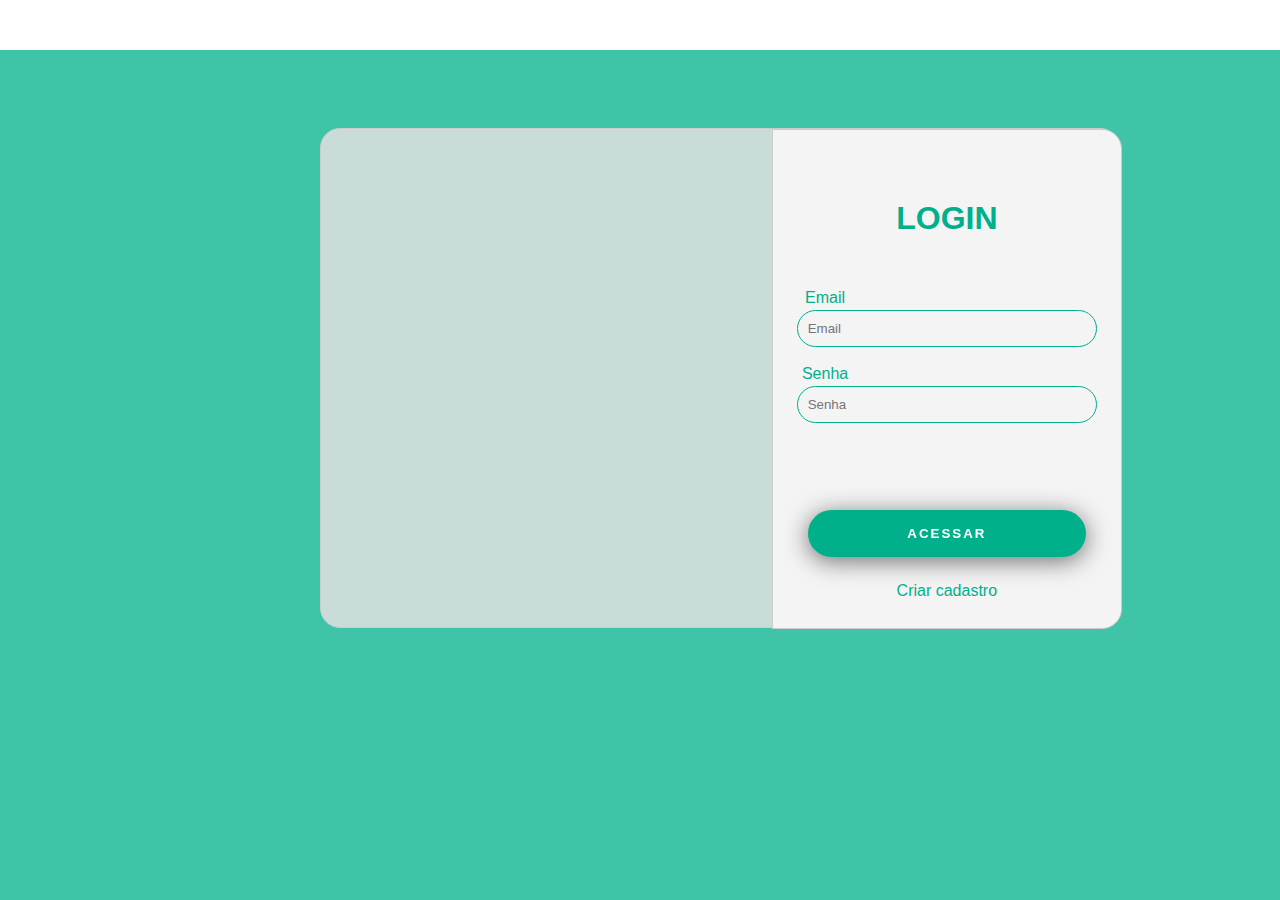
<file: src/main/resources/templates/login.html>
<!DOCTYPE html>
<html xmlns:th="http://www.thymeleaf.org">
<head>
<meta charset="UTF-8">
<meta http-equiv="X-UA-Compatible" content="IE=edge">
<meta name="viewport" content="width=device-width, initial-scale=1.0">
<link rel="stylesheet" type="text/css"
	href="../static/css/telaLogin.css" th:href="@{/css/telaLogin.css}">
<title>Tela de Login</title>
</head>
<body>
	<div class="main-cadastro" id="main-cadastro">
		<div class="menu-cadastro" id="menu-cadastro">
			<a href="/" class="bottom-home"> <img th:src="@{/img/travel.png}">
			</a>
		</div>
	</div>
	<div class="card-login" id="card-login">
		<div class="left-login">
			<img th:src="@{/img/imageLogin.png}">
		</div>
		<form class="form-signin" th:action="@{/login}" method="POST"
			th:object="${clienteDTO}">
			<div class="right-login">
				<h1>LOGIN</h1>
				<div class="box-login">
					<div class="textfield">
						<label for="email">Email</label> <input type="text" id="email"
							placeholder="Email" th:field="*{email}">
					</div>
					<div class="textfield">
						<label for="senha">Senha</label> <input type="password" id="senha"
							placeholder="Senha" th:field="*{senha}">
					</div>
				</div>
				<button class="btn-acessar" type="submit">Acessar</button>
				<div id="login">
					<a href="/cadastro">Criar cadastro </a>
				</div>
			</div>
		</form>
	</div>

</body>
</html>
</file>
